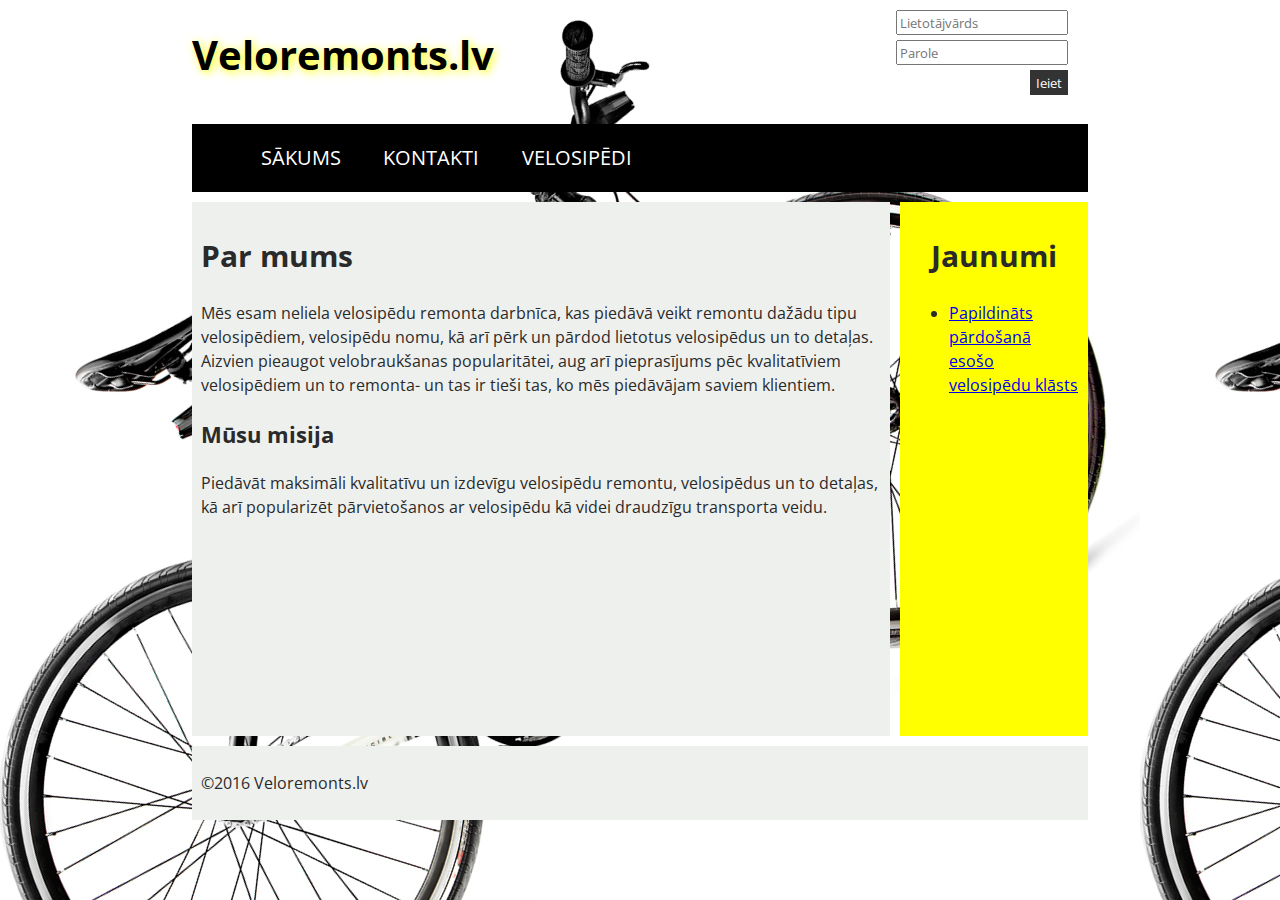
<file: index.html>
<!DOCTYPE html>
<html>
  <head>
    <meta charset="utf-8">

    <title>Veloremonts.lv</title>
    <link href="https://fonts.googleapis.com/css?family=Open+Sans" rel="stylesheet" type="text/css">
    <link rel="stylesheet" href="style.css">

    <!--[if lt IE 9]>
      <script src="http://html5shiv.googlecode.com/svn/trunk/html5.js"></script>
    <![endif]-->
  </head>

  <body>

    <header>
      <h1>Veloremonts.lv</h1>
      <form>
          <input type="search" name="l" placeholder="Lietotājvārds">
          <input type="search" name="p" placeholder="Parole">
          <input type="submit" value="Ieiet">
      </form>
      <nav>
        <ul>
          <li><a href="#">Sākums</a></li>
          <li><a href="contacts.html">Kontakti</a></li>
          <li><a href="bicycles.html">Velosipēdi</a></li>
        </ul>
      </nav>
    </header>
    <main>
      <article>
        <h2>Par mums</h2>

        <p>Mēs esam neliela velosipēdu remonta darbnīca, kas piedāvā veikt
          remontu dažādu tipu velosipēdiem, velosipēdu nomu, kā arī pērk un
          pārdod lietotus velosipēdus un to detaļas.  Aizvien pieaugot
          velobraukšanas popularitātei, aug arī pieprasījums pēc kvalitatīviem
          velosipēdiem un to remonta- un tas ir tieši tas, ko mēs piedāvājam saviem klientiem.</p>

        <h3>Mūsu misija</h3>

        <p>Piedāvāt maksimāli kvalitatīvu un izdevīgu velosipēdu remontu,
          velosipēdus un to detaļas, kā arī popularizēt pārvietošanos ar
          velosipēdu kā videi draudzīgu transporta veidu.<br><br><br>
        <br><br><br><br><br><br></p>

      </article>
      <aside>
        <h2>Jaunumi</h2>

        <ul>
          <li><a href="bicycles.html">Papildināts pārdošanā esošo velosipēdu klāsts</a></li>
        </ul>
      </aside>

    </main>
    <footer>
      <p>©2016 Veloremonts.lv</p>
    </footer>
  </body>
</html>
</file>
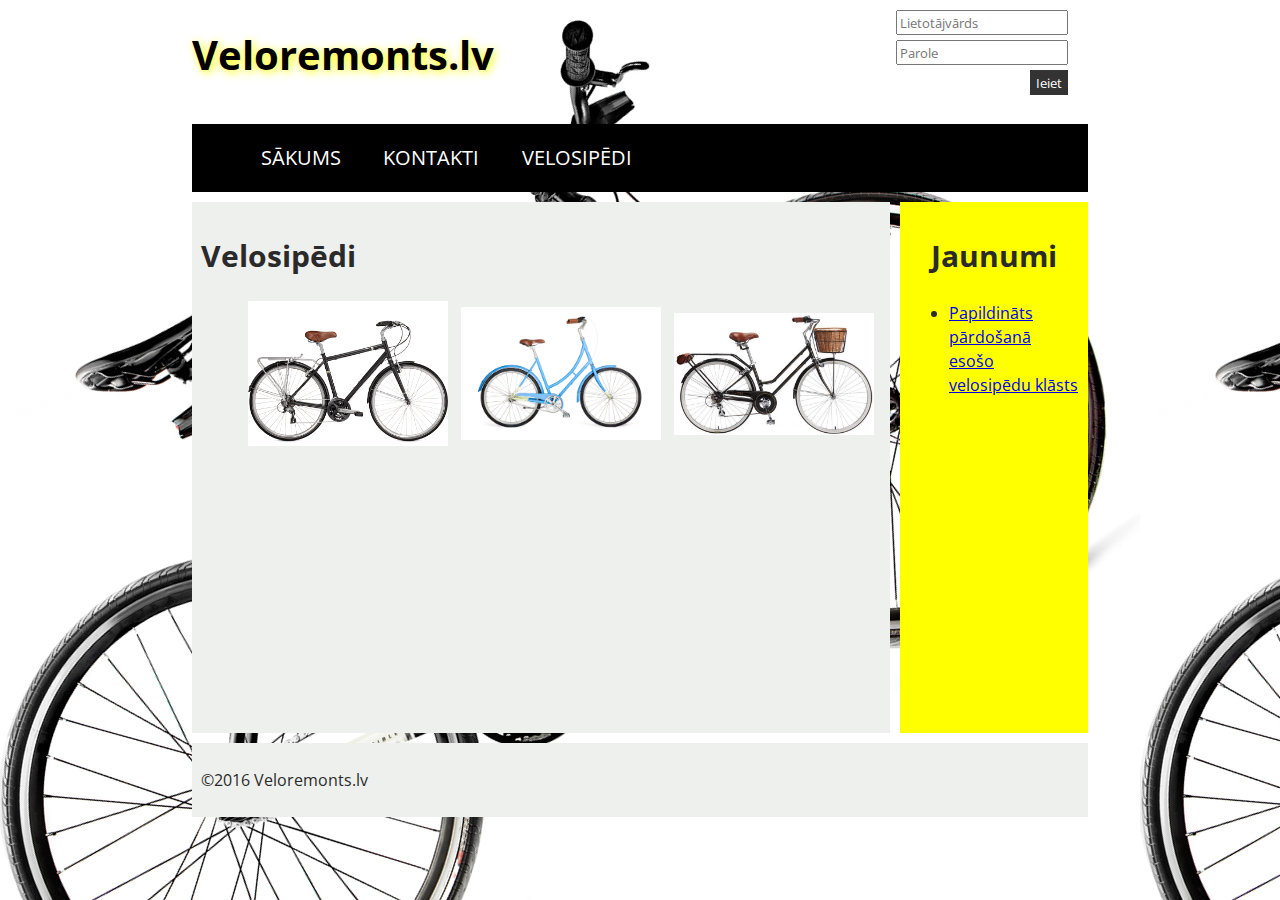
<file: bicycles.html>
<!DOCTYPE html>
<html>
  <head>
    <meta charset="utf-8">

    <title>Veloremonts.lv</title>
    <link href="https://fonts.googleapis.com/css?family=Open+Sans" rel="stylesheet" type="text/css">
    <link rel="stylesheet" href="style.css">

    <!--[if lt IE 9]>
      <script src="http://html5shiv.googlecode.com/svn/trunk/html5.js"></script>
    <![endif]-->
  </head>

  <body>

    <header>
      <h1>Veloremonts.lv</h1>
      <form>
          <input type="search" name="l" placeholder="Lietotājvārds">
          <input type="search" name="p" placeholder="Parole">
          <input type="submit" value="Ieiet">
      </form>
      <nav>
        <ul>
          <li><a href="index.html">Sākums</a></li>
          <li><a href="contacts.html">Kontakti</a></li>
          <li><a href="#">Velosipēdi</a></li>
        </ul>
      </nav>
    </header>
    <main>
      <article>
        <h2>Velosipēdi</h2>
          <div class="gallery">
            <ul>
              <li><a href="bicycles/bike1.html">
                <img src="images/bike1.png" alt="">
              </a></li>
              <li><a href="bicycles/bike2.html">
                <img src="images/bike2.png" alt="">
              </a></li>
              <li><a href="bicycles/bike3.html">
                <img src="images/bike3.jpg" alt="">
              </a></li>
            </ul>
          </div>
          <p><br><br><br><br><br><br><br><br><br><br></p>
      </article>
      <aside>
        <h2>Jaunumi</h2>

        <ul>
          <li><a href="#">Papildināts pārdošanā esošo velosipēdu klāsts</a></li>
        </ul>
      </aside>

    </main>
    <footer>
      <p>©2016 Veloremonts.lv</p>
    </footer>
  </body>
</html>
</file>
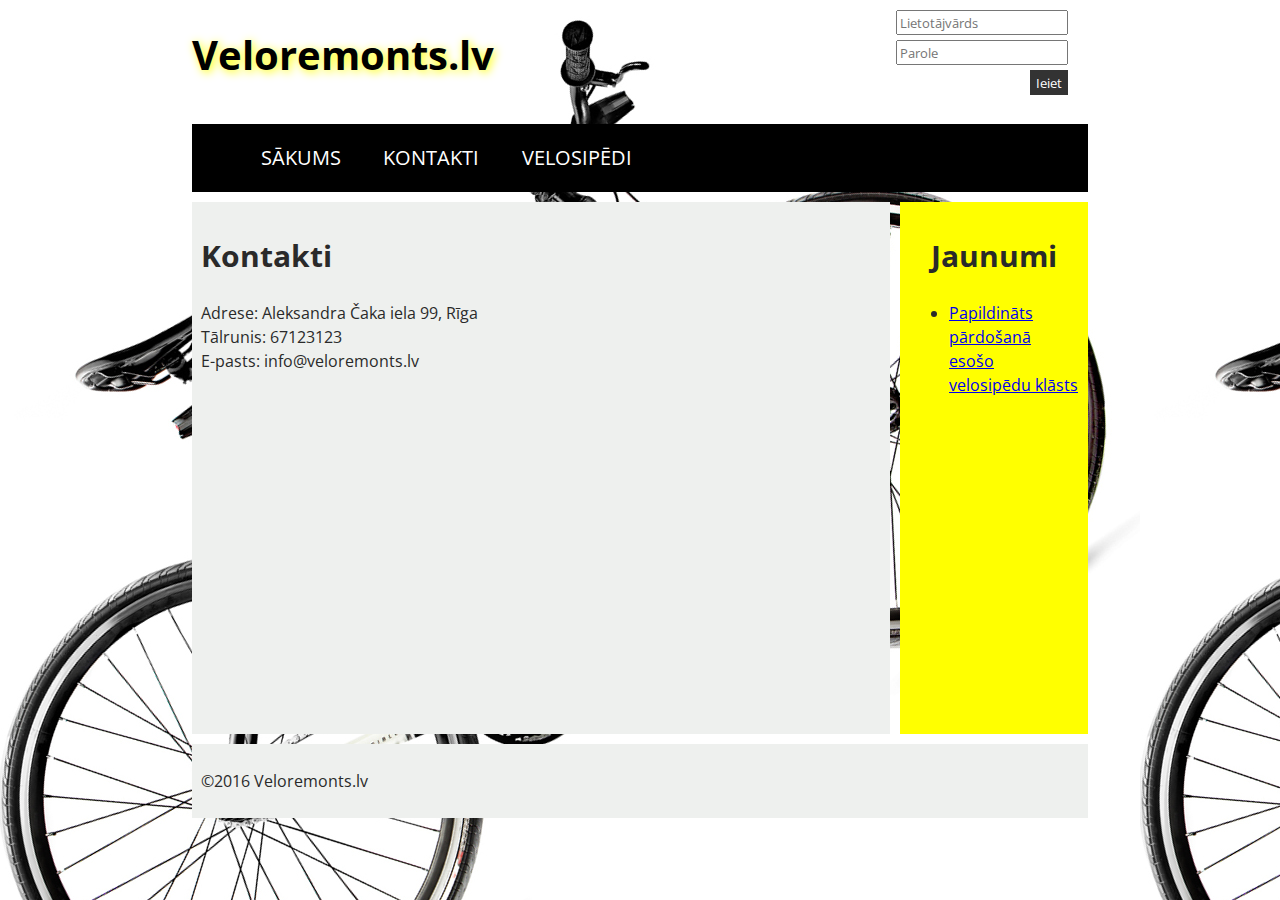
<file: contacts.html>
<!DOCTYPE html>
<html>
  <head>
    <meta charset="utf-8">

    <title>Veloremonts.lv</title>
    <link href="https://fonts.googleapis.com/css?family=Open+Sans" rel="stylesheet" type="text/css">
    <link rel="stylesheet" href="style.css">

    <!--[if lt IE 9]>
      <script src="http://html5shiv.googlecode.com/svn/trunk/html5.js"></script>
    <![endif]-->
  </head>

  <body>

    <header>
      <h1>Veloremonts.lv</h1>
      <form>
          <input type="search" name="l" placeholder="Lietotājvārds">
          <input type="search" name="p" placeholder="Parole">
          <input type="submit" value="Ieiet">
      </form>
      <nav>
        <ul>
          <li><a href="index.html">Sākums</a></li>
          <li><a href="#">Kontakti</a></li>
          <li><a href="bicycles.html">Velosipēdi</a></li>
        </ul>
      </nav>
    </header>
    <main>
      <article>
        <h2>Kontakti</h2>

        <p>Adrese: Aleksandra Čaka iela 99, Rīga<br>
          Tālrunis: 67123123<br>
          E-pasts: info@veloremonts.lv<br>
        <br><br><br><br><br><br><br><br><br><br><br><br><br><br></p>

      </article>
      <aside>
        <h2>Jaunumi</h2>

        <ul>
          <li><a href="bicycles.html">Papildināts pārdošanā esošo velosipēdu klāsts</a></li>
        </ul>
      </aside>

    </main>
    <footer>
      <p>©2016 Veloremonts.lv</p>
    </footer>
  </body>
</html>
</file>
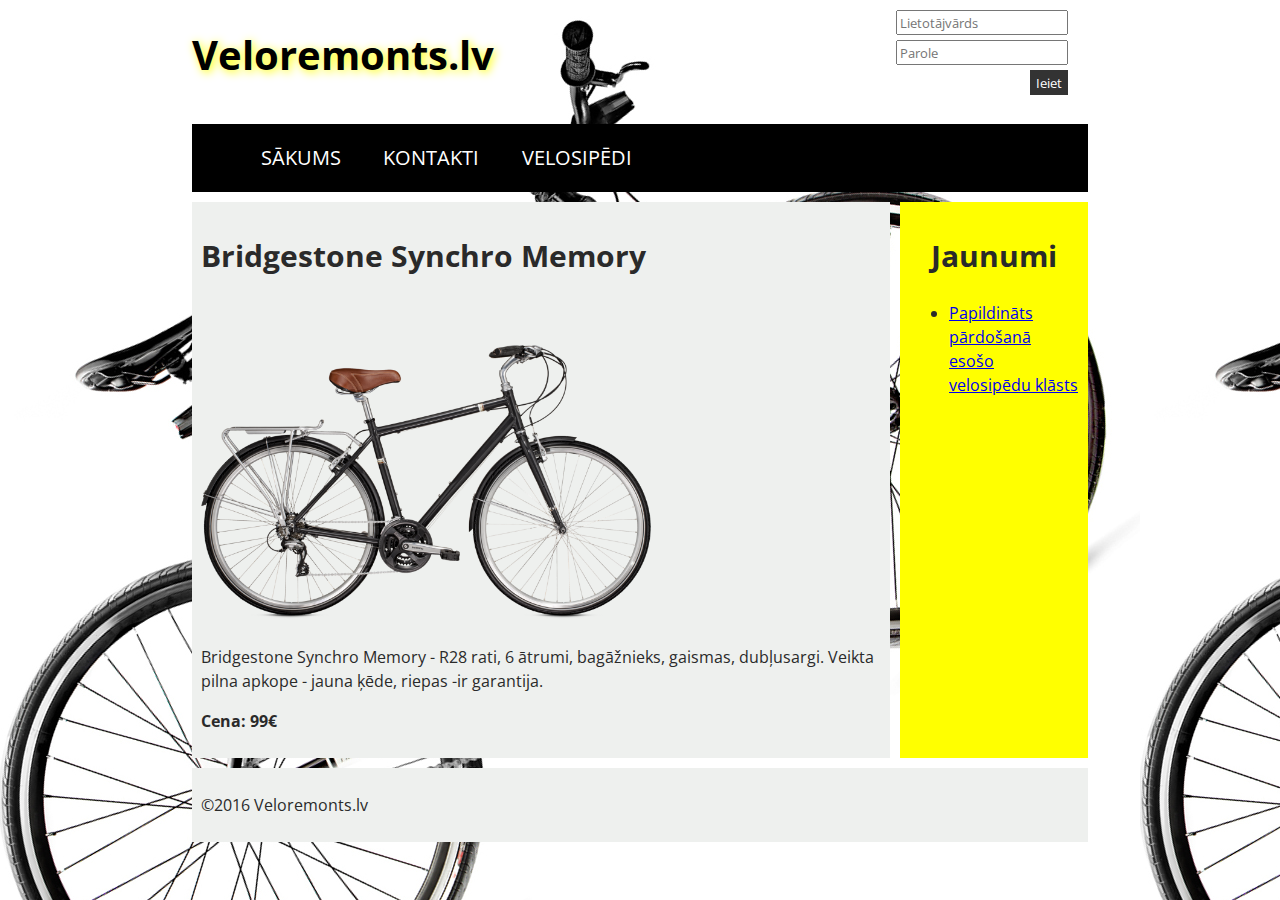
<file: bicycles/bike1.html>
<!DOCTYPE html>
<html>
  <head>
    <meta charset="utf-8">

    <title>Veloremonts.lv</title>
    <link href="https://fonts.googleapis.com/css?family=Open+Sans" rel="stylesheet" type="text/css">
    <link rel="stylesheet" href="../style.css">

    <!--[if lt IE 9]>
      <script src="http://html5shiv.googlecode.com/svn/trunk/html5.js"></script>
    <![endif]-->
  </head>

  <body>

    <header>
      <h1>Veloremonts.lv</h1>
      <form>
          <input type="search" name="l" placeholder="Lietotājvārds">
          <input type="search" name="p" placeholder="Parole">
          <input type="submit" value="Ieiet">
      </form>
      <nav>
        <ul>
          <li><a href="../index.html">Sākums</a></li>
          <li><a href="../contacts.html">Kontakti</a></li>
          <li><a href="../bicycles.html">Velosipēdi</a></li>
        </ul>
      </nav>
    </header>
    <main>
      <article>
        <h2>Bridgestone Synchro Memory</h2>
        <img src="../images/bike1.png" alt="">
        <p>Bridgestone Synchro Memory - R28 rati, 6 ātrumi, bagāžnieks, gaismas,
          dubļusargi. Veikta pilna apkope - jauna ķēde, riepas -ir garantija.</p>
        <p><strong>Cena: 99€</strong></p>
      </article>
      <aside>
        <h2>Jaunumi</h2>

        <ul>
          <li><a href="../bicycles.html">Papildināts pārdošanā esošo velosipēdu klāsts</a></li>
        </ul>
      </aside>

    </main>
    <footer>
      <p>©2016 Veloremonts.lv</p>
    </footer>
  </body>
</html>
</file>
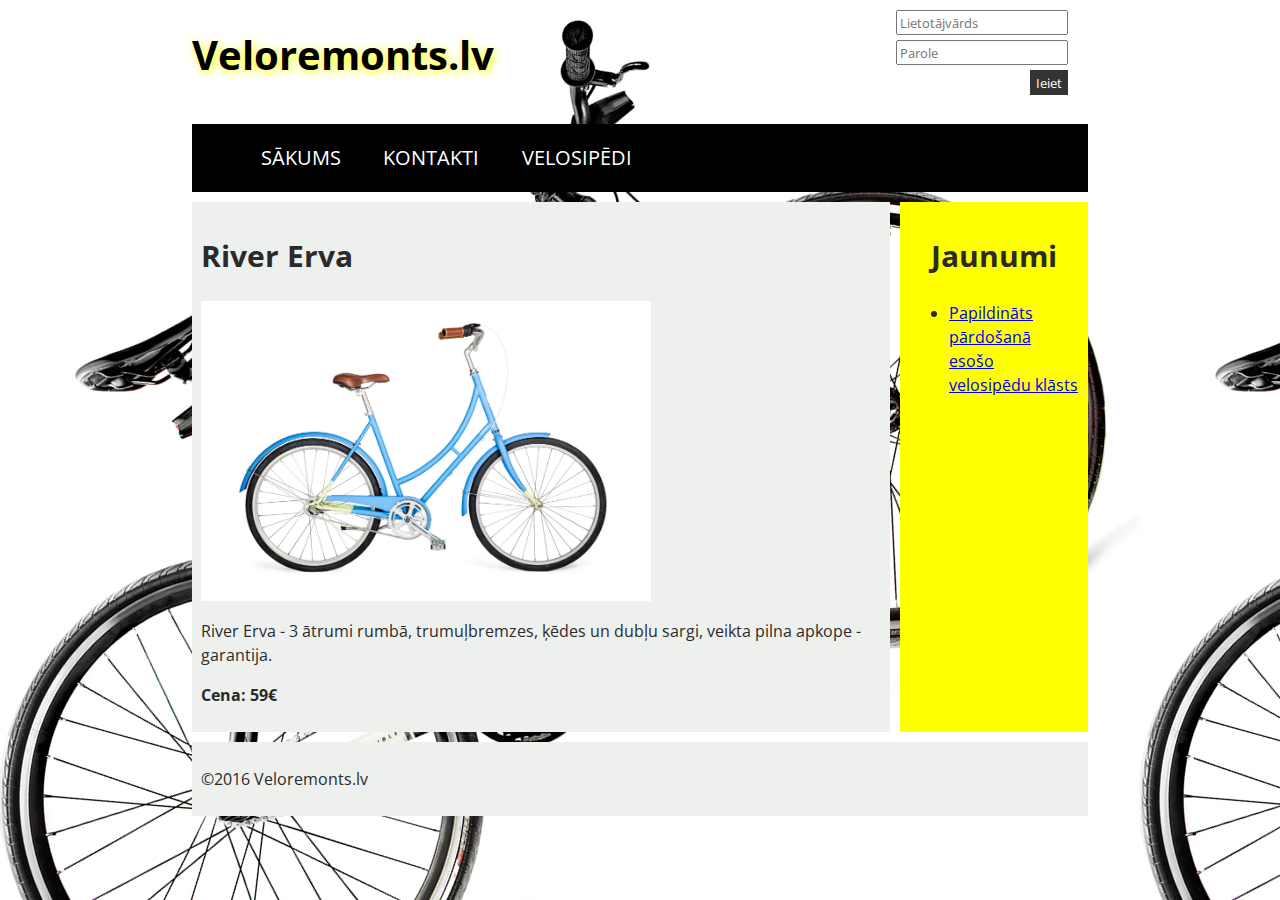
<file: bicycles/bike2.html>
<!DOCTYPE html>
<html>
  <head>
    <meta charset="utf-8">

    <title>Veloremonts.lv</title>
    <link href="https://fonts.googleapis.com/css?family=Open+Sans" rel="stylesheet" type="text/css">
    <link rel="stylesheet" href="../style.css">

    <!--[if lt IE 9]>
      <script src="http://html5shiv.googlecode.com/svn/trunk/html5.js"></script>
    <![endif]-->
  </head>

  <body>

    <header>
      <h1>Veloremonts.lv</h1>
      <form>
          <input type="search" name="l" placeholder="Lietotājvārds">
          <input type="search" name="p" placeholder="Parole">
          <input type="submit" value="Ieiet">
      </form>
      <nav>
        <ul>
          <li><a href="../index.html">Sākums</a></li>
          <li><a href="../contacts.html">Kontakti</a></li>
          <li><a href="../bicycles.html">Velosipēdi</a></li>
        </ul>
      </nav>
    </header>
    <main>
      <article>
        <h2>River Erva</h2>
        <img src="../images/bike2.png" alt="">
        <p>River Erva - 3 ātrumi rumbā, trumuļbremzes,
           ķēdes un dubļu sargi, veikta pilna apkope - garantija.</p>
        <p><strong>Cena: 59€</strong></p>
      </article>
      <aside>
        <h2>Jaunumi</h2>

        <ul>
          <li><a href="../bicycles.html">Papildināts pārdošanā esošo velosipēdu klāsts</a></li>
        </ul>
      </aside>

    </main>
    <footer>
      <p>©2016 Veloremonts.lv</p>
    </footer>
  </body>
</html>
</file>
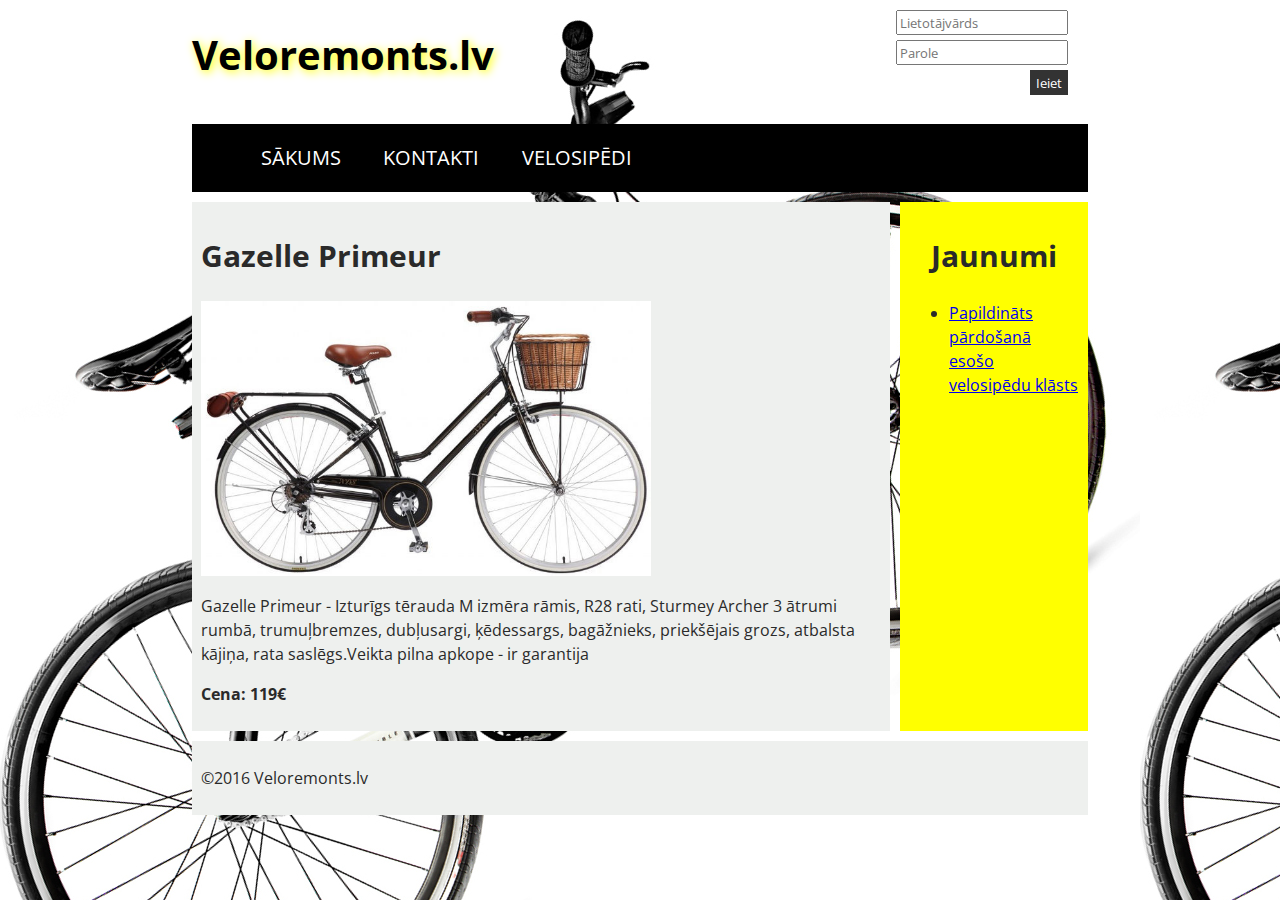
<file: bicycles/bike3.html>
<!DOCTYPE html>
<html>
  <head>
    <meta charset="utf-8">

    <title>Veloremonts.lv</title>
    <link href="https://fonts.googleapis.com/css?family=Open+Sans" rel="stylesheet" type="text/css">
    <link rel="stylesheet" href="../style.css">

    <!--[if lt IE 9]>
      <script src="http://html5shiv.googlecode.com/svn/trunk/html5.js"></script>
    <![endif]-->
  </head>

  <body>

    <header>
      <h1>Veloremonts.lv</h1>
      <form>
          <input type="search" name="l" placeholder="Lietotājvārds">
          <input type="search" name="p" placeholder="Parole">
          <input type="submit" value="Ieiet">
      </form>
      <nav>
        <ul>
          <li><a href="../index.html">Sākums</a></li>
          <li><a href="../contacts.html">Kontakti</a></li>
          <li><a href="../bicycles.html">Velosipēdi</a></li>
        </ul>
      </nav>
    </header>
    <main>
      <article>
        <h2>Gazelle Primeur</h2>
        <img src="../images/bike3.jpg" alt="">
        <p>Gazelle Primeur - Izturīgs tērauda M izmēra rāmis, R28 rati,
           Sturmey Archer 3 ātrumi rumbā, trumuļbremzes,
           dubļusargi, ķēdessargs, bagāžnieks, priekšējais grozs, atbalsta kājiņa,
            rata saslēgs.Veikta pilna apkope - ir garantija</p>
        <p><strong>Cena: 119€</strong></p>
      </article>
      <aside>
        <h2>Jaunumi</h2>

        <ul>
          <li><a href="../bicycles.html">Papildināts pārdošanā esošo velosipēdu klāsts</a></li>
        </ul>
      </aside>

    </main>
    <footer>
      <p>©2016 Veloremonts.lv</p>
    </footer>
  </body>
</html>
</file>
<file: style.css>
/* || General setup */

html, body {
  margin: 0;
  padding: 0;
}

html {
  font-size: 10px;
  background-color: white;
  background-image: url("images/bicycle.jpg");
}

body {
  width: 70%;
  margin: 0 auto;
}

/* || typography */

h1, h2, h3 {
  font-family: 'Open Sans', sans-serif;
  color: #2a2a2a;
}

p, input, li {
  font-family: 'Open Sans', sans-serif;
  color: #2a2a2a;
}

h1 {
  font-size: 4rem;
  text-align: left;
  color: black;
  text-shadow: 2px 2px 10px yellow;
  display: inline-block;;
}

h2 {
  font-size: 3rem;
  text-align: left;
}

h3 {
  font-size: 2.2rem;
}

p, li {
  font-size: 1.6rem;
  line-height: 1.5;
}

/* || header layout */

header {
  margin-bottom: 10px;
}

nav, article, aside, footer {
  background-color: #EEF0EE;
  padding: 1%;
}

nav {
  height: 50px;
  background-color: black;
  display: flex;
  margin-top: 15px;
}

nav ul {
  list-style-type: none;
  flex: 2;
  display:inline-block;
}

nav li {
  display: inline-block;
  text-align: center;
  flex: 1;
  padding: 0 10px;
}

nav a {
  display: inline-block;
  font-size: 2rem;
  text-transform: uppercase;
  text-decoration: none;
  text-shadow: 2px 2px 10px black;
  color: white;
  padding: 0 10px;
}

nav li a:hover {
  background-color: yellow;
  color: black;
}

form {
  flex: 1;
  display: inline-block;
  float: right;
  height: 100%;
  padding: 1.0em 2em;
}

input {
  font-size: 1.3rem;
  height: 25px;
  margin-bottom: 5px;

}

input[type="search"] {
  flex: 3;
  display: block;
}

input[type="submit"] {
  flex: 1;
  margin-left: 1rem;
  background: #333;
  border: 0;
  color: white;
  display: block;
  float: right;
}


/* || main layout */

main {
  display: flex;
}

article {
  flex: 4;
}

article img {
  max-width: 450px;
  max-height: 400px;
}

aside {
  flex: 1;
  margin-left: 10px;
  background-color: yellow;
}

aside li {
  padding-bottom: 10px;
}

aside h2 {
  text-align: center;
}

footer {
  margin-top: 10px;
}

/* gallery */

.gallery ul {
  display: flex;
  flex-wrap: wrap;
  list-style-type: none;
}

.gallery li {
  display:inline;
  flex-wrap: wrap;
  margin: auto;
}

.gallery img {
    max-width: 200px;
    max-height: 150px;
    background-color: white;
}
</file>
